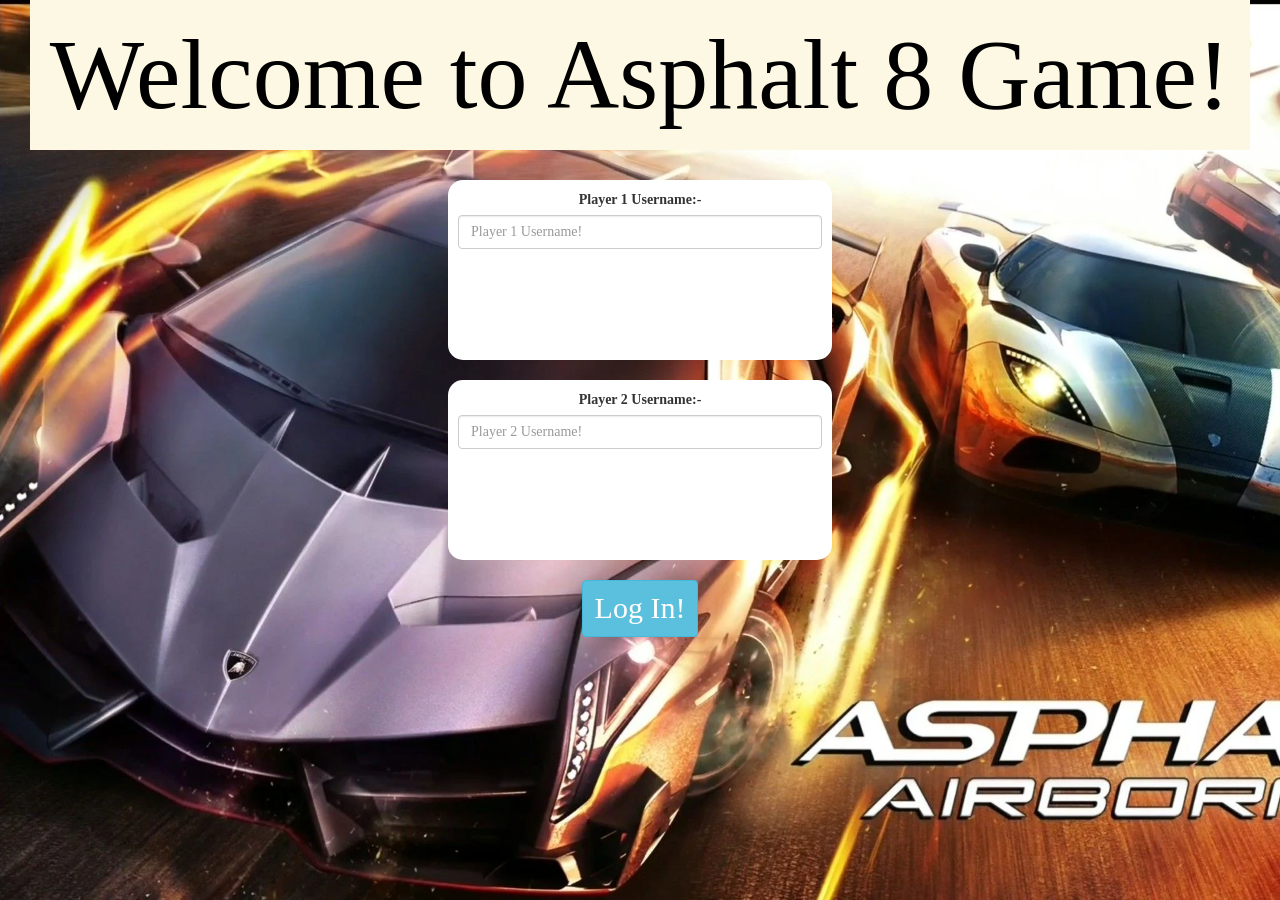
<file: index.html>
<html>

<head>
    <title>Maths Game!</title>
    <meta name="viewport" content="width=device-width, initial-scale=1">
    <link rel="stylesheet" href="https://maxcdn.bootstrapcdn.com/bootstrap/3.4.0/css/bootstrap.min.css">
    <script src="https://ajax.googleapis.com/ajax/libs/jquery/3.4.1/jquery.min.js"></script>
    <script src="https://maxcdn.bootstrapcdn.com/bootstrap/3.4.0/js/bootstrap.min.js"></script>

    <link rel="stylesheet" type="text/css" href="game.css">

    <script src="main.js"></script>
</head>

<body>
    <center>
        <h3 style="color: black; font-size: 100; font: bold;"><mark>Welcome to Asphalt 8 Game!</mark></h3>
        <br><br>
        <div class="col-lg-4 col-sm-8 col-xs-11 login_div1">
            <label>Player 1 Username:-</label>
            <input type="text" id="player_1" class="form-control" placeholder="Player 1 Username!">
            <br>
        </div>
        <br>
        <div class="col-lg-4 col-sm-8 col-xs-11 login_div2">
            <label>Player 2 Username:-</label>
            <input type="text" id="player_2" class="form-control" placeholder="Player 2 Username!">
        </div>
        <br>
        <button style=" font-size: 30;" class="btn btn-info" style="font-size: 30;" onclick="adduser()">Log In!</button>
    </center>
</body>

</html>
</file>
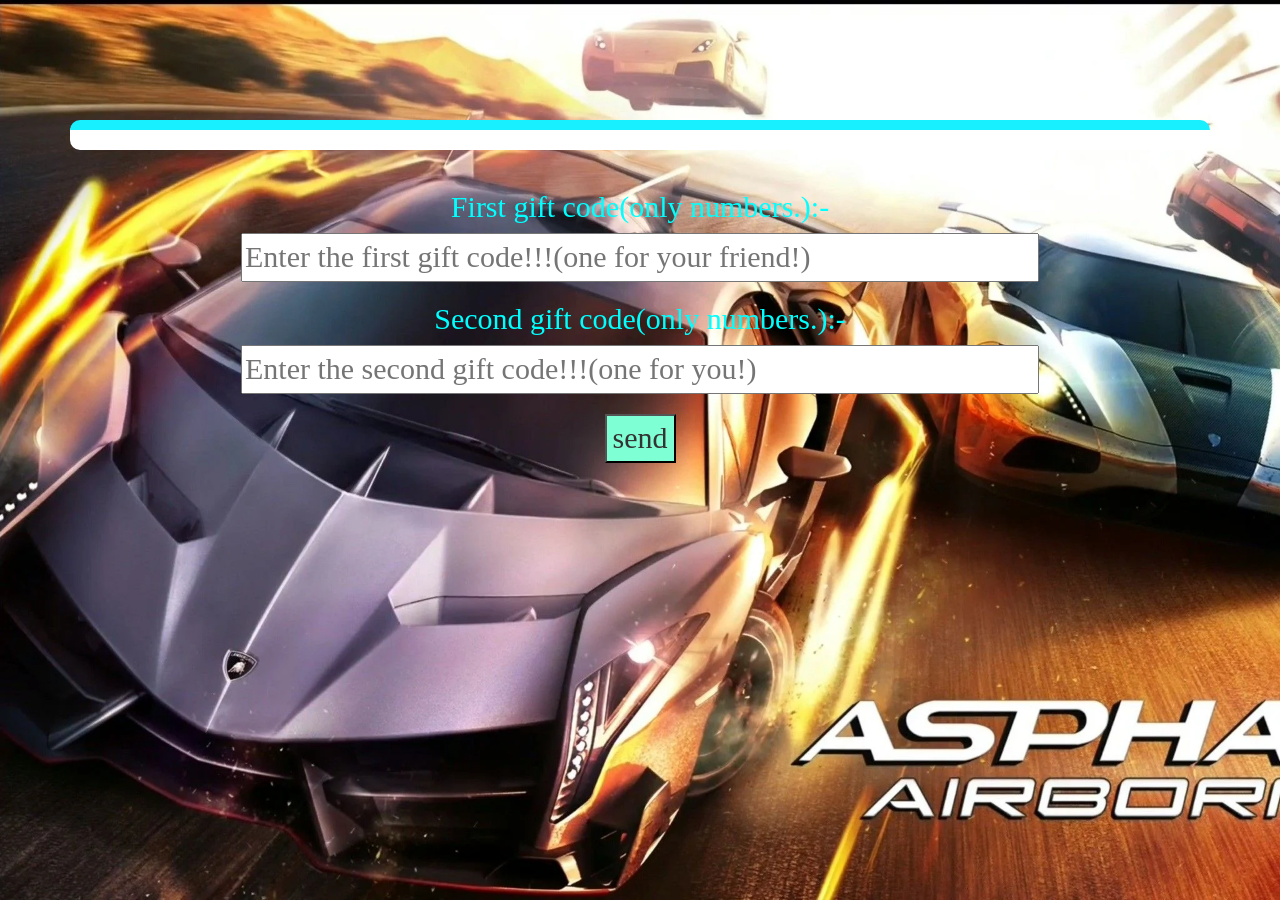
<file: game_page.html>
<html>

<head>

    <title>Maths Game!</title>
    <meta name="viewport" content="width=device-width, initial-scale=1">
    <link rel="stylesheet" href="https://maxcdn.bootstrapcdn.com/bootstrap/3.4.0/css/bootstrap.min.css">
    <script src="https://ajax.googleapis.com/ajax/libs/jquery/3.4.1/jquery.min.js"></script>
    <script src="https://maxcdn.bootstrapcdn.com/bootstrap/3.4.0/js/bootstrap.min.js"></script>

    <link rel="stylesheet" type="text/css" href="game.css">

    <script src="game_page.js"></script>
</head>

<body>
    <h3 id="player1_name"></h3> <span id="player1_score"></span>
    <br>
    <h3 id="player2_name"></h3> <span id="player2_score"></span>


    <div class="container">
        <center>
            <br>
            <h2 id="player_question"></h2>
            <h2 id="player_answer"></h2>


            <br>
            <div id="output"></div>
            <br>
            <h2 style="color: aqua;">First gift code(only numbers.):-</h3>
                <input style="width: 70%; font-size: 30;" type="text" id="number1" placeholder="Enter the first gift code!!!(one for your friend!)">
                <br>
                <h2 style="color: aqua;">Second gift code(only numbers.):-</h3>
                    <input style="width: 70%; font-size: 30;" type="text" id="number2" placeholder="Enter the second gift code!!!(one for you!)">
                    <br><br>
                    <button style="background-color:aquamarine ;font-size: 30;" onclick="send()">send</button>

        </center>
    </div>

</body>

</html>
</file>
<file: game.css>
body {
    background-image: url("2094219.webp");
    background-size: cover;
    font-family: cursive;
}

.login_div1,
.login_div2 {
    background: white;
    padding: 10px;
    float: none;
    border-radius: 15px;
    width: 30%;
    height: 20%;
}

#player_1,
#player_2 {
    display: inline-block;
}

.login_div1:hover,
.login_div2:hover {
    width: 40%;
    border-color: blue;
}

#output {
    background: white;
    border-radius: 10px;
    border-top: 10px solid #18f0ff;
    padding: 10px;
    float: none;
    text-align: left;
}
</file>
